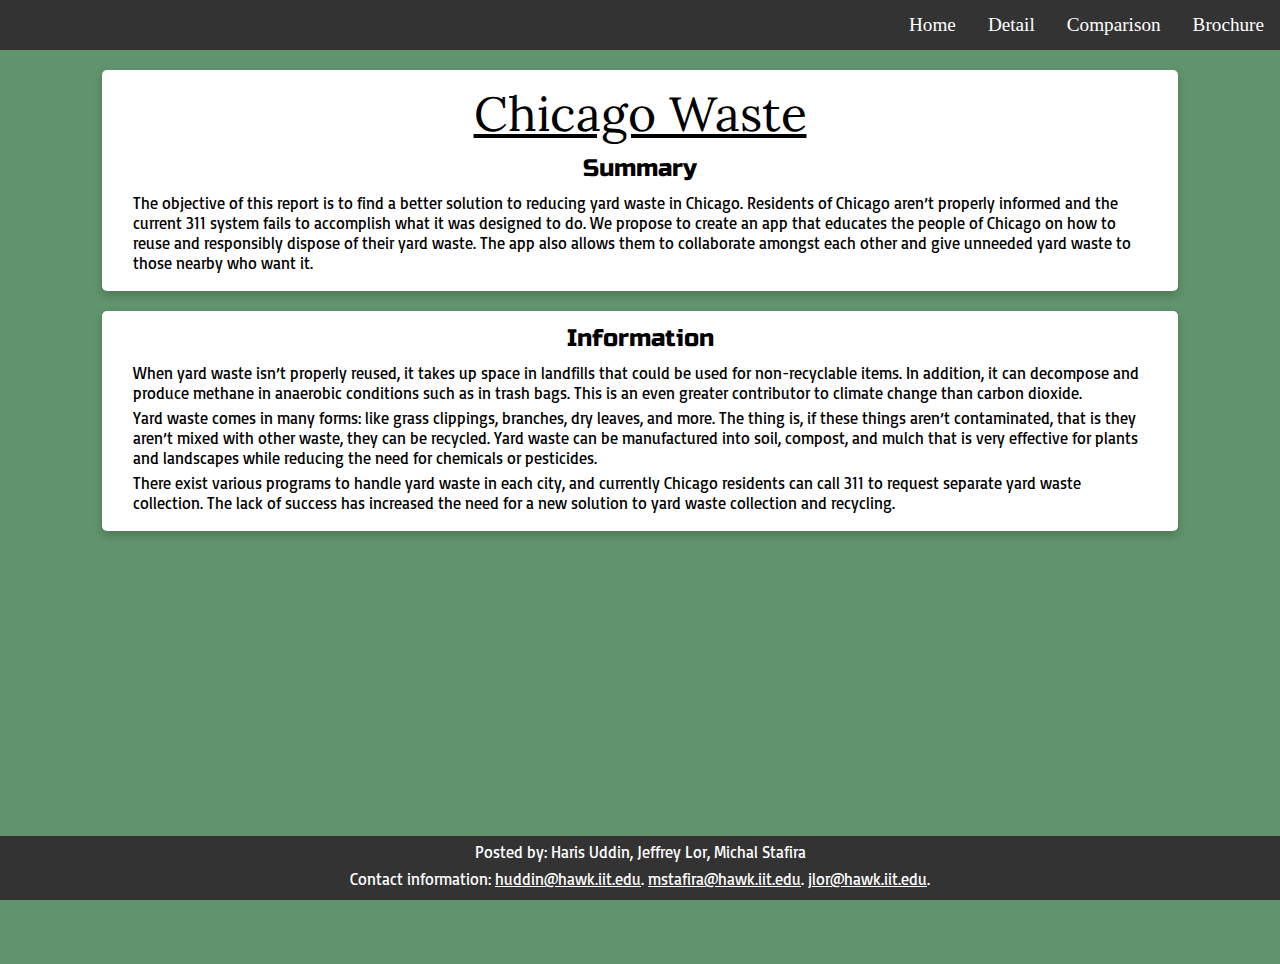
<file: index.html>
<!DOCTYPE html>
<html lang="en">

<head>
  <meta charset="utf-8">
  <title>Final Project</title>
  <link rel="stylesheet" href="./css/reset.css">
  <link rel="stylesheet" href="./css/style.css">
  <link href="https://fonts.googleapis.com/css?family=Lora:700" rel="stylesheet">
  <link href="https://fonts.googleapis.com/css?family=Basic" rel="stylesheet">
  <link href="https://fonts.googleapis.com/css?family=Russo+One" rel="stylesheet">
</head>

<body>
  <div class="content">
    <header>
      <nav>
        <ul>
          <li><a href="Brochure.pdf">Brochure</a></li>
          <li><a href="comparison.html">Comparison</a></li>
          <li><a href="detail.html">Detail</a></li>
          <li><a href="index.html">Home</a></li>
        </ul>
      </nav>
    </header>
    <section>
      <h1>Chicago Waste</h1>
      <h2>Summary</h2>
      <p>
        The objective of this report is to find a better solution to reducing yard waste in Chicago. Residents of
        Chicago aren’t properly informed and the current 311 system fails to accomplish what it was designed to do. We
        propose to create an app that educates the people of Chicago on how to reuse and responsibly dispose of their
        yard waste. The app also allows them to collaborate amongst each other and give unneeded yard waste to those
        nearby who want it.
      </p>
    </section>
    <section>
      <h2>Information</h2>
      <p>
        When yard waste isn’t properly reused, it takes up space in landfills that could be used for non-recyclable
        items. In addition, it can decompose and produce methane in anaerobic conditions such as in trash bags. This is
        an even greater contributor to climate change than carbon dioxide.
      </p>
      <p>
        Yard waste comes in many forms: like grass clippings, branches, dry leaves, and more. The thing is, if these
        things aren’t contaminated, that is they aren’t mixed with other waste, they can be recycled. Yard waste can be
        manufactured into soil, compost, and mulch that is very effective for plants and landscapes while reducing the
        need for chemicals or pesticides.
      </p>
      <p>
        There exist various programs to handle yard waste in each city, and currently Chicago residents can call 311 to
        request separate yard waste collection. The lack of success has increased the need for a new solution to yard
        waste collection and recycling.
      </p>
    </section>

    <footer>
      <p>Posted by: Haris Uddin, Jeffrey Lor, Michal Stafira</p>
      <p>Contact information:
        <a href="mailto:huddin@hawk.iit.edu"> huddin@hawk.iit.edu</a>.
        <a href="mailto:mstafira@hawk.iit.edu">mstafira@hawk.iit.edu</a>.
        <a href="mailto:jlor@hawk.iit.edu">jlor@hawk.iit.edu</a>.
      </p>
    </footer>
  </div>
</body>

</html>
</file>
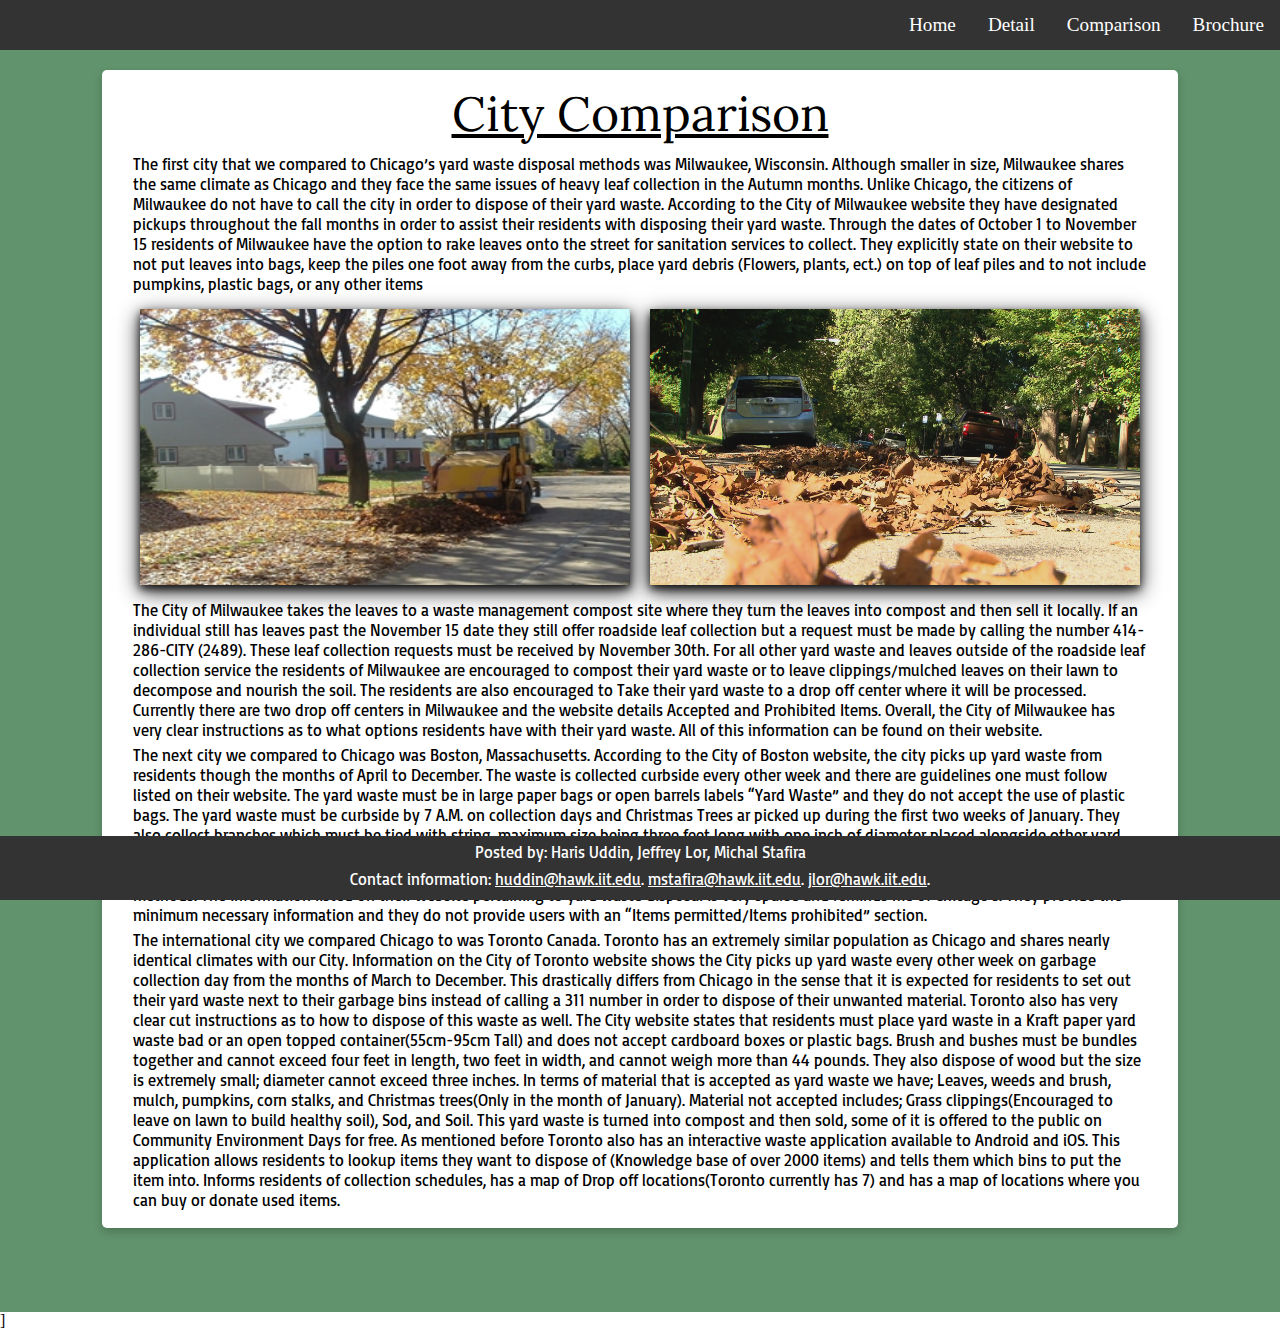
<file: comparison.html>
<!DOCTYPE html>
<html lang="en">

<head>
  <meta charset="utf-8">
  <title>Final Project</title>
  <link rel="stylesheet" href="./css/reset.css">
  <link rel="stylesheet" href="./css/style.css">
  <link href="https://fonts.googleapis.com/css?family=Lora:700" rel="stylesheet">
  <link href="https://fonts.googleapis.com/css?family=Basic" rel="stylesheet">
  <link href="https://fonts.googleapis.com/css?family=Russo+One" rel="stylesheet">
</head>

<body>
  <div class="content">
    <header>
      <nav>
        <ul>
          <li><a href="Brochure.pdf">Brochure</a></li>
          <li><a href="comparison.html">Comparison</a></li>
          <li><a href="detail.html">Detail</a></li>
          <li><a href="index.html">Home</a></li>
        </ul>
      </nav>
    </header>
    <section>
      <h1>City Comparison</h1>
      <p>
        The first city that we compared to Chicago’s yard waste disposal methods was Milwaukee, Wisconsin. Although
        smaller in size, Milwaukee shares the same climate as Chicago and they face the same issues of heavy leaf
        collection in the Autumn months. Unlike Chicago, the citizens of Milwaukee do not have to call the city in
        order to dispose of their yard waste. According to the City of Milwaukee website they have designated pickups
        throughout the fall months in order to assist their residents with disposing their yard waste. Through the
        dates of October 1 to November 15 residents of Milwaukee have the option to rake leaves onto the street for
        sanitation services to collect. They explicitly state on their website to not put leaves into bags, keep the
        piles one foot away from the curbs, place yard debris (Flowers, plants, ect.) on top of leaf piles and to not
        include pumpkins, plastic bags, or any other items
      </p>
      <div class="flex-container">
        <img src="./img/cleanUp.jpg" alt="clean up">
        <img src="./img/yardWaste.jpg" alt="yard waste">
      </div>
      <p>
        The City of Milwaukee takes the leaves to a waste management compost site where they turn the leaves into
        compost and then sell it locally. If an individual still has leaves past the November 15 date they still offer
        roadside leaf collection but a request must be made by calling the number 414-286-CITY (2489). These leaf
        collection requests must be received by November 30th. For all other yard waste and leaves outside of the
        roadside leaf collection service the residents of Milwaukee are encouraged to compost their yard waste or to
        leave clippings/mulched leaves on their lawn to decompose and nourish the soil. The residents are also
        encouraged to Take their yard waste to a drop off center where it will be processed. Currently there are two
        drop off centers in Milwaukee and the website details Accepted and Prohibited Items. Overall, the City of
        Milwaukee has very clear instructions as to what options residents have with their yard waste. All of this
        information can be found on their website.
      </p>
      <p>
        The next city we compared to Chicago was Boston, Massachusetts. According to the City of Boston website, the
        city picks up yard waste from residents though the months of April to December. The waste is collected curbside
        every other week and there are guidelines one must follow listed on their website. The yard waste must be in
        large paper bags or open barrels labels “Yard Waste” and they do not accept the use of plastic bags. The yard
        waste must be curbside by 7 A.M. on collection days and Christmas Trees ar picked up during the first two weeks
        of January. They also collect branches which must be tied with string, maximum size being three feet long with
        one inch of diameter placed alongside other yard waste.The schedule for yard waste pickup is also listen on the
        website. Boston also provides its residents with a “Trash Day App” that allows people to see when their
        collection days are, set reminders, and provides a directory of common household items to inform users of
        proper disposal methods. The information listed on their website pertaining to yard waste disposal is very
        sparse and reminds me of Chicago's. They provide the minimum necessary information and they do not provide
        users with an “Items permitted/Items prohibited” section.
      </p>
      <p>
        The international city we compared Chicago to was Toronto Canada. Toronto has an extremely similar population
        as Chicago and shares nearly identical climates with our City. Information on the City of Toronto website shows
        the City picks up yard waste every other week on garbage collection day from the months of March to December.
        This drastically differs from Chicago in the sense that it is expected for residents to set out their yard
        waste next to their garbage bins instead of calling a 311 number in order to dispose of their unwanted
        material. Toronto also has very clear cut instructions as to how to dispose of this waste as well. The City
        website states that residents must place yard waste in a Kraft paper yard waste bad or an open topped
        container(55cm-95cm Tall) and does not accept cardboard boxes or plastic bags. Brush and bushes must be bundles
        together and cannot exceed four feet in length, two feet in width, and cannot weigh more than 44 pounds. They
        also dispose of wood but the size is extremely small; diameter cannot exceed three inches. In terms of material
        that is accepted as yard waste we have; Leaves, weeds and brush, mulch, pumpkins, corn stalks, and Christmas
        trees(Only in the month of January). Material not accepted includes; Grass clippings(Encouraged to leave on
        lawn to build healthy soil), Sod, and Soil. This yard waste is turned into compost and then sold, some of it is
        offered to the public on Community Environment Days for free. As mentioned before Toronto also has an
        interactive waste application available to Android and iOS. This application allows residents to lookup items
        they want to dispose of (Knowledge base of over 2000 items) and tells them which bins to put the item into.
        Informs residents of collection schedules, has a map of Drop off locations(Toronto currently has 7) and has a
        map of locations where you can buy or donate used items.
      </p>
    </section>
    <footer>
      <p>Posted by: Haris Uddin, Jeffrey Lor, Michal Stafira</p>
      <p>Contact information:
        <a href="mailto:huddin@hawk.iit.edu"> huddin@hawk.iit.edu</a>.
        <a href="mailto:mstafira@hawk.iit.edu">mstafira@hawk.iit.edu</a>.
        <a href="mailto:jlor@hawk.iit.edu">jlor@hawk.iit.edu</a>.
      </p>
    </footer>
  </div>
</body>

</html>]
</file>
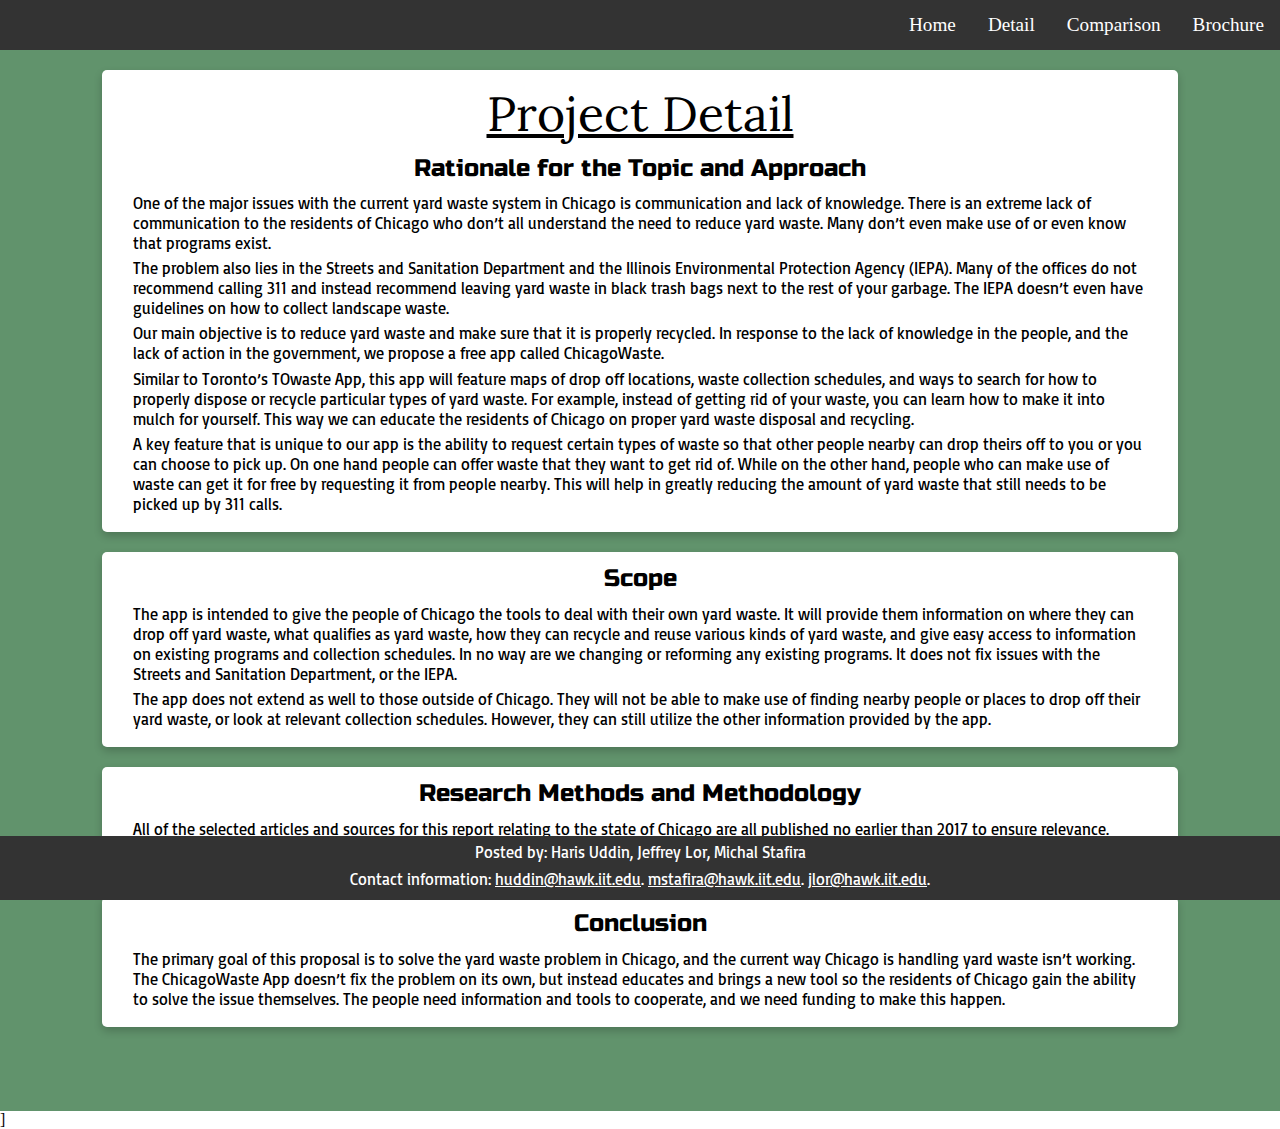
<file: detail.html>
<!DOCTYPE html>
<html lang="en">

<head>
  <meta charset="utf-8">
  <title>Final Project</title>
  <link rel="stylesheet" href="./css/reset.css">
  <link rel="stylesheet" href="./css/style.css">
  <link href="https://fonts.googleapis.com/css?family=Lora:700" rel="stylesheet">
  <link href="https://fonts.googleapis.com/css?family=Basic" rel="stylesheet">
  <link href="https://fonts.googleapis.com/css?family=Russo+One" rel="stylesheet">
</head>

<body>
  <div class="content">
    <header>
      <nav>
        <ul>
          <li><a href="Brochure.pdf">Brochure</a></li>
          <li><a href="comparison.html">Comparison</a></li>
          <li><a href="detail.html">Detail</a></li>
          <li><a href="index.html">Home</a></li>
        </ul>
      </nav>
    </header>
    <section>
      <h1>Project Detail</h1>
      <h2>Rationale for the Topic and Approach</h2>
      <p>
        One of the major issues with the current yard waste system in Chicago is communication and lack of knowledge.
        There is an extreme lack of communication to the residents of Chicago who don’t all understand the need to
        reduce yard waste. Many don’t even make use of or even know that programs exist.
      </p>
      <p>
        The problem also lies in the Streets and Sanitation Department and the Illinois Environmental Protection Agency
        (IEPA). Many of the offices do not recommend calling 311 and instead recommend leaving yard waste in black
        trash bags next to the rest of your garbage. The IEPA doesn’t even have guidelines on how to collect landscape
        waste.
      </p>
      <p>
        Our main objective is to reduce yard waste and make sure that it is properly recycled. In response to the lack
        of knowledge in the people, and the lack of action in the government, we propose a free app called
        ChicagoWaste.
      </p>
      <p>
        Similar to Toronto’s TOwaste App, this app will feature maps of drop off locations, waste collection schedules,
        and ways to search for how to properly dispose or recycle particular types of yard waste. For example, instead
        of getting rid of your waste, you can learn how to make it into mulch for yourself. This way we can educate the
        residents of Chicago on proper yard waste disposal and recycling.
      </p>
      <p>
        A key feature that is unique to our app is the ability to request certain types of waste so that other people
        nearby can drop theirs off to you or you can choose to pick up. On one hand people can offer waste that they
        want to get rid of. While on the other hand, people who can make use of waste can get it for free by requesting
        it from people nearby. This will help in greatly reducing the amount of yard waste that still needs to be
        picked up by 311 calls.
      </p>
    </section>
    <section>
      <h2>Scope</h2>
      <p>
        The app is intended to give the people of Chicago the tools to deal with their own yard waste. It will provide
        them information on where they can drop off yard waste, what qualifies as yard waste, how they can recycle and
        reuse various kinds of yard waste, and give easy access to information on existing programs and collection
        schedules. In no way are we changing or reforming any existing programs. It does not fix issues with the
        Streets and Sanitation Department, or the IEPA.
      </p>
      <p>
        The app does not extend as well to those outside of Chicago. They will not be able to make use of finding
        nearby people or places to drop off their yard waste, or look at relevant collection schedules. However, they
        can still utilize the other information provided by the app.
      </p>
    </section>
    <section>
      <h2>Research Methods and Methodology</h2>
      <p>
        All of the selected articles and sources for this report relating to the state of Chicago are all published no
        earlier than 2017 to ensure relevance. Articles on general waste management are also published within the last
        4 years to make sure the methods of yard waste disposal are current.
      </p>
    </section>
    <section>
      <h2>Conclusion</h2>
      <p>
        The primary goal of this proposal is to solve the yard waste problem in Chicago, and the current way Chicago is
        handling yard waste isn’t working. The ChicagoWaste App doesn’t fix the problem on its own, but instead
        educates and brings a new tool so the residents of Chicago gain the ability to solve the issue themselves. The
        people need information and tools to cooperate, and we need funding to make this happen.
      </p>
    </section>
    <footer>
      <p>Posted by: Haris Uddin, Jeffrey Lor, Michal Stafira</p>
      <p>Contact information:
        <a href="mailto:huddin@hawk.iit.edu"> huddin@hawk.iit.edu</a>.
        <a href="mailto:mstafira@hawk.iit.edu">mstafira@hawk.iit.edu</a>.
        <a href="mailto:jlor@hawk.iit.edu">jlor@hawk.iit.edu</a>.
      </p>
    </footer>
  </div>
</body>

</html>]
</file>
<file: css/style.css>
.content {
  background-color: rgba(0, 81, 17, 0.6196078431372549);
  min-height: 100vh; 
  overflow: hidden;
  display: block;
  padding-bottom: 4em; 
}
nav {
  list-style-type: none;
  margin: 0;
  padding: 0;
  overflow: hidden;
  background-color: #333;
}

nav li {
  float: right;
}

nav li a {
  display: block;
  color: white;
  text-align: center;
  padding: 14px 16px;
  text-decoration: none;
  font-size: 1.2em;
}

nav li a:hover {
  background-color: #111;
}

footer {
  position: fixed;
  left: 0;
  bottom: 0;
  width: 100%;
  background-color: #333;
  color: white;
  text-align: center;
  height: 4em;
  font-size: 1em;
}

footer p a {
  color: white;
}

h1 {
  font-size: 3em;
  text-align: center;
  font-family: 'Lora', serif;
  text-decoration: underline;
  margin-bottom: 1%;
}

section {
  margin: 20px auto;
  align-items: center;
  box-shadow: 0 4px 8px 0 rgba(0,0,0,0.2);
  border-radius: 5px;
  background-color: white;
  width: 80%;
  padding: 1% 2%;
  min-width: 450px;
}

h2 {
  font-size: 1.5em;
  text-align: center;
  margin-bottom: 1%;
  font-family: 'Russo One', sans-serif;
}

p {
  margin: 0.5%;
  font-family: 'Basic', sans-serif;
}

.resumeList li {
  list-style: disc;
  margin-left: 2%;
  font-family: 'Basic', sans-serif;
  list-style-position: inside;
}

h3 {
  font-family: 'Basic', sans-serif;
  margin: 1% 0;
  font-weight: 900;
  font-size: 1.5em;
}

.flex-container{
  display: flex;
  justify-content: center;
  flex-wrap: wrap;
}
img {
  width: 490px;
  height: 276px;
  max-width: 100%; 
  margin: 10px;
  box-shadow: 0 4px 8px 0 rgba(0, 0, 0, 0.74), 0 6px 20px 0 rgba(0, 0, 0, 0.87);
}
</file>
